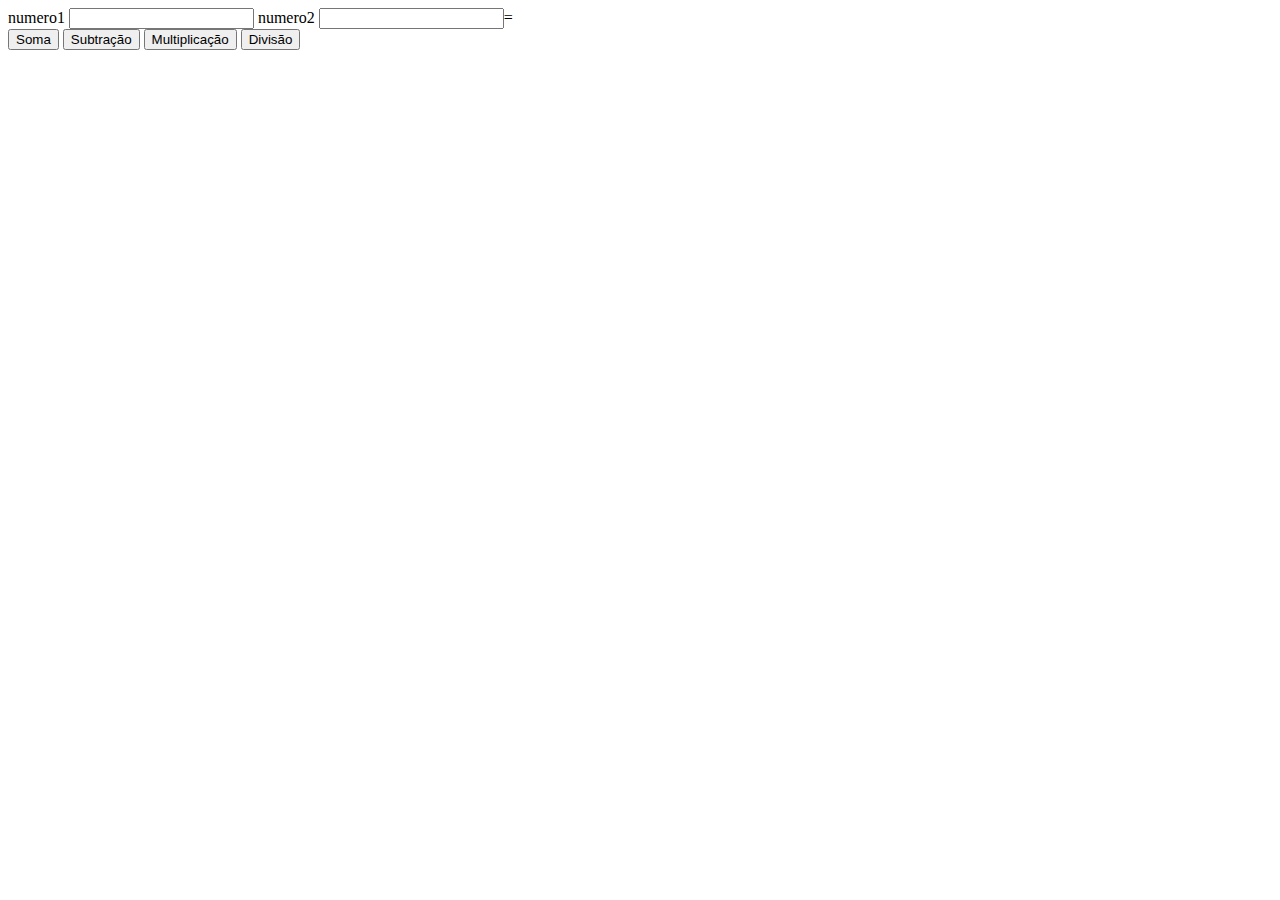
<file: calculadora/index.html>
<!DOCTYPE html>
<html lang="en">
<head>
    <meta charset="UTF-8">
    <meta name="viewport" content="width=device-width, initial-scale=1.0">
    <title>calculadora</title>
</head>
<body>
    <label for="numero1"> numero1</label>
    <input type="number" id="numero1" name="numero1">
    <label for="numero2">numero2</label>
    <input type="number" id="numero2" name="numero2">=
    <span id="resultado"></span>
    <br>
    <button onclick='realizarOperacao("+")'>Soma</button>
    <button onclick='realizarOperacao("-")'>Subtração</button>
    <button onclick='realizarOperacao("*")'>Multiplicação</button>
    <button onclick='realizarOperacao("/")'>Divisão</button>

    <script src="index.js"></script>
</body>
</html>
</file>
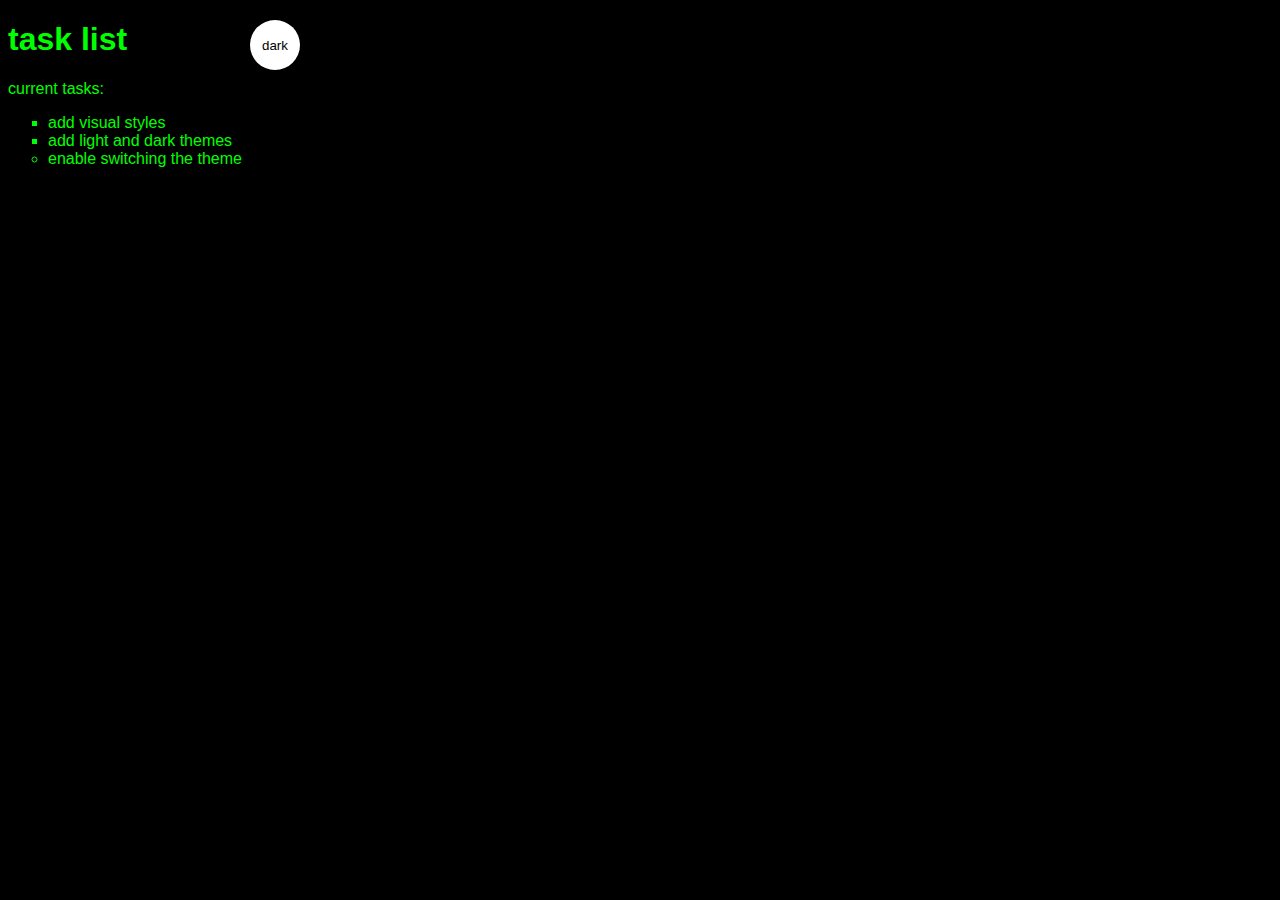
<file: Site-Simples/index.html>
<!DOCTYPE html>
<html lang="en">

<head>
    <meta charset="UTF-8">
    <meta name="viewport" content="width=device-width, initial-scale=1.0">
    <title>task timeline</title>
    <link rel="stylesheet" href="main.css">
</head>

<body class="dark-theme">
    <h1>task list</h1>
    <p id="msg">current tasks:</p>
    <ul>
        <li class="list">add visual styles</li>
        <li class="list">add light and dark themes</li>
        <li>enable switching the theme</li>
    </ul>
    <div>
        <button class="btn">dark</button>
    </div>
</body>
<script src="app.js"></script>
<noscript>You need to eneable JavaScript to view the full site.</noscript>
</file>
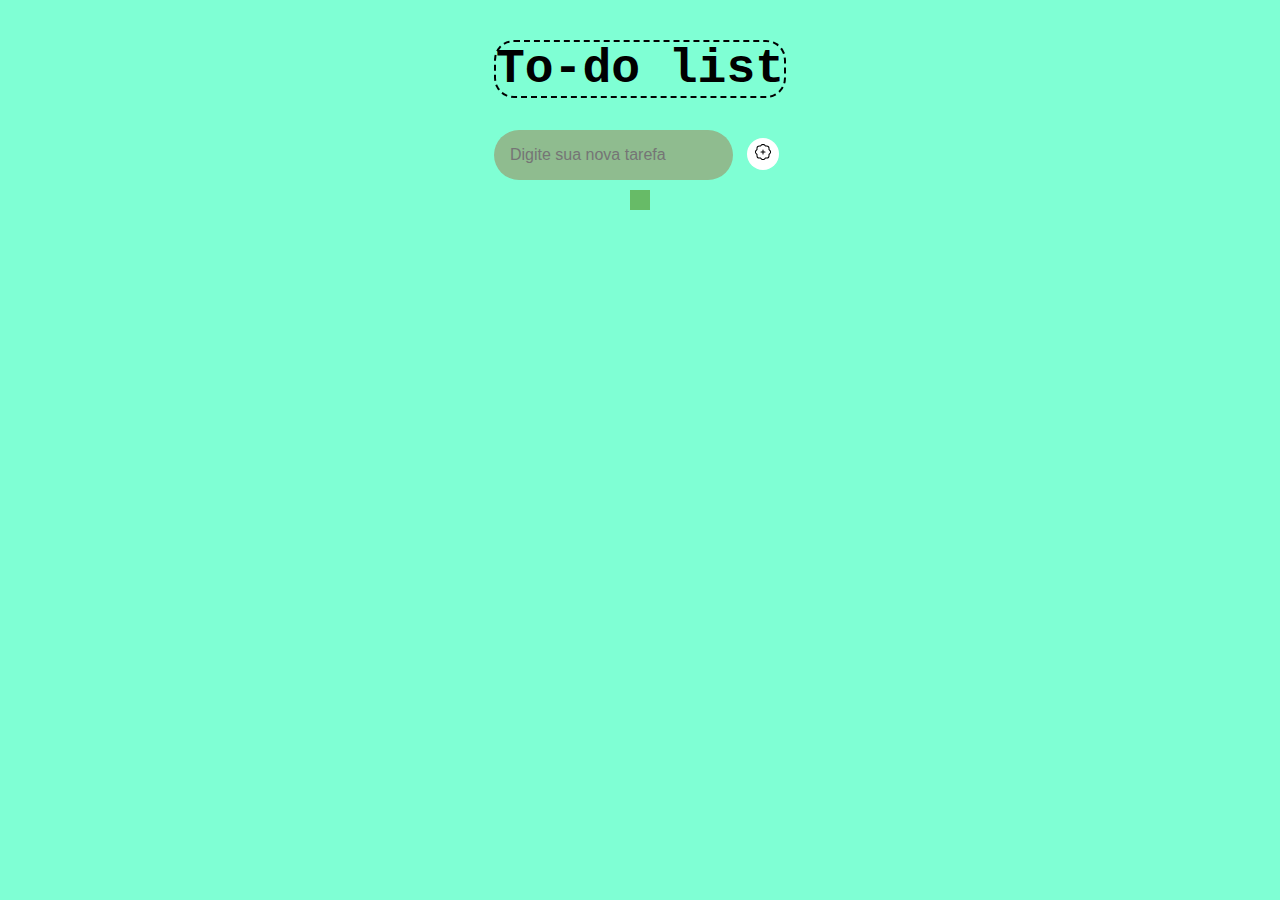
<file: TO-DO LIST/index.html>
<!DOCTYPE html>
<html lang="en">

<head>
    <meta charset="UTF-8">
    <meta name="viewport" content="width=device-width, initial-scale=1.0">
    <link rel="stylesheet" href="index.css">
   
    <title>to do list</title>
</head>

<body>
    <div>
        <h1>To-do list</h1>
        <div>
            <input type="text" class="input" id="input" placeholder="Digite sua nova tarefa">
            <button class = "btn" id="btn" title="Clique aqui para adicionar uma nova tarefa">
                <svg xmlns="http://www.w3.org/2000/svg" width="16" height="16" fill="currentColor"
                    class="bi bi-patch-plus" viewBox="0 0 16 16">
                    <path fill-rule="evenodd"
                        d="M8 5.5a.5.5 0 0 1 .5.5v1.5H10a.5.5 0 0 1 0 1H8.5V10a.5.5 0 0 1-1 0V8.5H6a.5.5 0 0 1 0-1h1.5V6a.5.5 0 0 1 .5-.5" />
                    <path
                        d="m10.273 2.513-.921-.944.715-.698.622.637.89-.011a2.89 2.89 0 0 1 2.924 2.924l-.01.89.636.622a2.89 2.89 0 0 1 0 4.134l-.637.622.011.89a2.89 2.89 0 0 1-2.924 2.924l-.89-.01-.622.636a2.89 2.89 0 0 1-4.134 0l-.622-.637-.89.011a2.89 2.89 0 0 1-2.924-2.924l.01-.89-.636-.622a2.89 2.89 0 0 1 0-4.134l.637-.622-.011-.89a2.89 2.89 0 0 1 2.924-2.924l.89.01.622-.636a2.89 2.89 0 0 1 4.134 0l-.715.698a1.89 1.89 0 0 0-2.704 0l-.92.944-1.32-.016a1.89 1.89 0 0 0-1.911 1.912l.016 1.318-.944.921a1.89 1.89 0 0 0 0 2.704l.944.92-.016 1.32a1.89 1.89 0 0 0 1.912 1.911l1.318-.016.921.944a1.89 1.89 0 0 0 2.704 0l.92-.944 1.32.016a1.89 1.89 0 0 0 1.911-1.912l-.016-1.318.944-.921a1.89 1.89 0 0 0 0-2.704l-.944-.92.016-1.32a1.89 1.89 0 0 0-1.912-1.911z" />
                </svg>
            </button>

        </div>
    </div>
    <div class="container">
        <ul id="lista" class="listaTarefa">
          
    </div>
    </ul>

</body>
<script src="index.js"></script>

</html>
</file>
<file: Site-Simples/main.css>
* {
    color: var(--fontcolor);
    font-family: Helvetica;
}

:root {
    --green: #00FF00;
    --white: #ffffff;
    --black: #000000;
}

body {
    background: var(--bg);
    font-family: monospace;
}

.light-theme {
    --bg: var(--green);
    --fontcolor: var(--black);
    --btnBg: var(--black);
    --btnFontColor: var(--white);
}

.dark-theme {
    --bg: var(--black);
    --fontcolor: var(--green);
    --btnBg: var(--white);
    --btnFontColor: var(--black);
}

ul {
    font-family: Helvetica;
}

li {
    list-style: circle;
}

.list {
    list-style: square;
}

.btn {
    position: absolute;
    top: 20px;
    left: 250px;
    height: 50px;
    width: 50px;
    border-radius: 50%;
    border: none;
    color: var(--btnFontColor);
    background-color: var(--btnBg);
}

.btn:focus {
    outline-style: none;
}
</file>
<file: TO-DO LIST/index.css>
* {
    box-sizing: border-box;
    
}



body {

    background: url(https://github.com/rodolfomori/todo-list-yt/blob/master/img/background.png?raw=true);
    background-color: aquamarine;
    font-family: 'Courier New';
    font-size: x-large;
    display: flex;
    flex-direction: column;
    align-items: center;
}

h1 {
    container: inherit;
    border: 2px;
    border-style: dashed;
    border-radius: 20px;
}

ul {
    margin: 10px;
    padding: 10px;
    display: flex;
    flex-direction: column;
    align-items: center;
    justify-items: center;
    background-color: rgb(103, 187, 103);
    font-size: 1rem;
    text-transform: capitalize;
}

li {
    border-left: 3px solid;
    cursor: pointer;
    padding: 15px 10 px 15px 30px;
    background-color: lightgreen;
    box-shadow: 1px 4px 10px rgba(0, 0, 0, 0.2);
    display: flex;
    align-items: center;
    justify-content: space-around;
    font-size: 24px;
    margin-bottom: 10px;

}

#btn {
    background: fixed;
    background-color: burlywood;
    border: none;
    border-radius: 2rem;
    font-size: 1rem;
    outline: none;
    padding: 1px;
    height: 2rem;
    width: 2rem;
    background-color: white;
    color: black;
    cursor: pointer;
}

#input {
    background-color: darkseagreen;
    border: none;
    border-radius: 2rem;
    font-size: 1rem;
    outline: none;
    padding: 1rem;
}

#btn:hover {
    background-color: coral;

}
   

#check {
    background-color: green;
    display: inline;
    justify-content: right;
    border: none;
    border-radius: 15rem;
    cursor: pointer;
    padding: 8px;
    margin: 0 6px;
    height: 2rem;
}

#btnx {
    background-color: red;
    display: inline;
    justify-content: right;
    border: none;
    border-radius: 15rem;
    padding: 8px;
    cursor: pointer;
    margin: 0 6px;
    height: 2rem;
}
.container {
    display: flex;
    justify-content: right;
}
.done{
    background-color: aqua;
    text-decoration-line: line-through;
}
</file>
